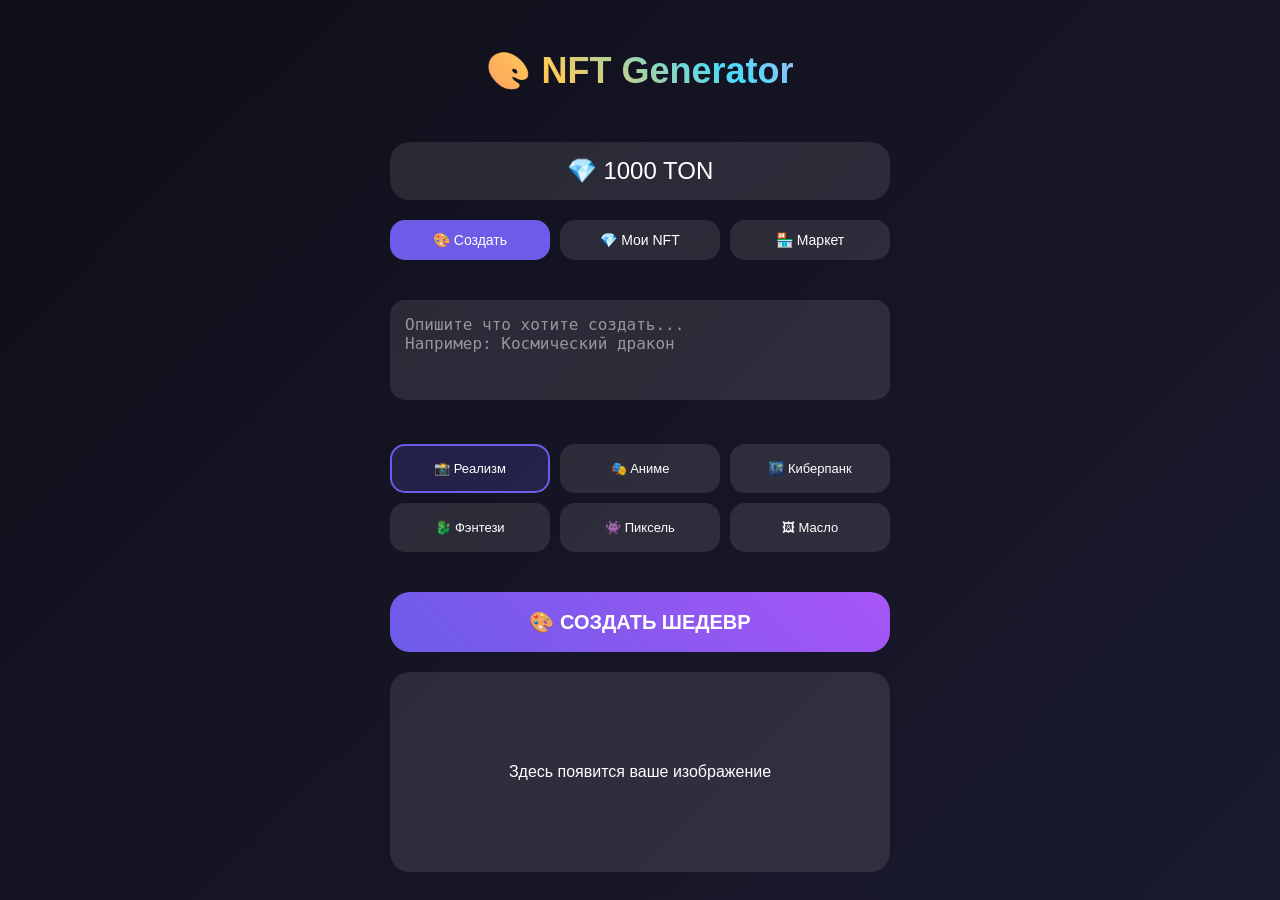
<file: nft-generator/index.html>
<!DOCTYPE html>
<html>
<head>
    <meta charset="UTF-8">
    <meta name="viewport" content="width=device-width, initial-scale=1.0">
    <title>NFT Generator</title>
    <script src="https://telegram.org/js/telegram-web-app.js"></script>
    <style>
        * { margin: 0; padding: 0; box-sizing: border-box; }
        body {
            font-family: -apple-system, sans-serif;
            background: linear-gradient(135deg, #0f0f1a, #1a1a2e);
            color: white;
            min-height: 100vh;
            padding: 20px;
        }
        .container { max-width: 500px; margin: 0 auto; }
        .header { text-align: center; padding: 30px 0; }
        .header h1 {
            font-size: 36px;
            background: linear-gradient(45deg, #ff6b6b, #feca57, #48dbfb, #ff9ff3);
            -webkit-background-clip: text;
            -webkit-text-fill-color: transparent;
            animation: rainbow 3s infinite;
        }
        @keyframes rainbow {
            0%,100% { filter: hue-rotate(0deg); }
            50% { filter: hue-rotate(360deg); }
        }
        .balance {
            background: rgba(255,255,255,0.1);
            padding: 15px;
            border-radius: 20px;
            text-align: center;
            font-size: 24px;
            margin: 20px 0;
        }
        .tabs {
            display: flex;
            gap: 10px;
            margin: 20px 0;
        }
        .tab {
            flex: 1;
            padding: 12px;
            background: rgba(255,255,255,0.1);
            border: none;
            color: white;
            border-radius: 15px;
            cursor: pointer;
            font-size: 14px;
        }
        .tab.active { background: #6c5ce7; }
        textarea {
            width: 100%;
            height: 100px;
            background: rgba(255,255,255,0.1);
            border: none;
            border-radius: 15px;
            padding: 15px;
            color: white;
            font-size: 16px;
            resize: none;
            margin: 20px 0;
        }
        textarea::placeholder { color: rgba(255,255,255,0.5); }
        .styles {
            display: grid;
            grid-template-columns: repeat(3, 1fr);
            gap: 10px;
            margin: 20px 0;
        }
        .style-btn {
            padding: 15px 10px;
            background: rgba(255,255,255,0.1);
            border: 2px solid transparent;
            color: white;
            border-radius: 15px;
            cursor: pointer;
            font-size: 13px;
        }
        .style-btn.active { border-color: #6c5ce7; background: rgba(108,92,231,0.2); }
        .generate-btn {
            width: 100%;
            padding: 18px;
            background: linear-gradient(45deg, #6c5ce7, #a855f7);
            color: white;
            border: none;
            border-radius: 20px;
            font-size: 20px;
            cursor: pointer;
            margin: 20px 0;
            font-weight: bold;
        }
        .generate-btn:active { transform: scale(0.95); }
        .result {
            background: rgba(255,255,255,0.1);
            border-radius: 20px;
            padding: 20px;
            text-align: center;
            min-height: 200px;
            display: flex;
            align-items: center;
            justify-content: center;
            flex-direction: column;
        }
        .result img {
            max-width: 100%;
            border-radius: 15px;
        }
        .nft-grid {
            display: grid;
            grid-template-columns: repeat(2, 1fr);
            gap: 15px;
            margin-top: 20px;
        }
        .nft-card {
            background: rgba(255,255,255,0.1);
            border-radius: 15px;
            overflow: hidden;
        }
        .nft-card img {
            width: 100%;
            height: 150px;
            object-fit: cover;
        }
        .nft-info {
            padding: 10px;
        }
        .nft-name { font-weight: bold; margin-bottom: 5px; }
        .nft-price { color: #feca57; }
        .buy-btn {
            width: 100%;
            padding: 10px;
            background: #6c5ce7;
            color: white;
            border: none;
            border-radius: 10px;
            margin-top: 10px;
            cursor: pointer;
        }
        .hidden { display: none; }
        .loading {
            width: 50px;
            height: 50px;
            border: 4px solid rgba(255,255,255,0.1);
            border-top: 4px solid #6c5ce7;
            border-radius: 50%;
            animation: spin 1s linear infinite;
        }
        @keyframes spin {
            to { transform: rotate(360deg); }
        }
    </style>
</head>
<body>
    <div class="container">
        <div class="header">
            <h1>🎨 NFT Generator</h1>
        </div>
        
        <div class="balance">💎 <span id="balance">1000</span> TON</div>
        
        <div class="tabs">
            <button class="tab active" onclick="showTab('create')">🎨 Создать</button>
            <button class="tab" onclick="showTab('nft')">💎 Мои NFT</button>
            <button class="tab" onclick="showTab('market')">🏪 Маркет</button>
        </div>
        
        <div id="createTab">
            <textarea id="prompt" placeholder="Опишите что хотите создать...&#10;Например: Космический дракон"></textarea>
            
            <div class="styles">
                <button class="style-btn active" data-style="realistic">📸 Реализм</button>
                <button class="style-btn" data-style="anime">🎭 Аниме</button>
                <button class="style-btn" data-style="cyberpunk">🌃 Киберпанк</button>
                <button class="style-btn" data-style="fantasy">🐉 Фэнтези</button>
                <button class="style-btn" data-style="pixel">👾 Пиксель</button>
                <button class="style-btn" data-style="oil">🖼 Масло</button>
            </div>
            
            <button class="generate-btn" onclick="generate()">🎨 СОЗДАТЬ ШЕДЕВР</button>
            
            <div class="result" id="result">
                <p>Здесь появится ваше изображение</p>
            </div>
        </div>
        
        <div id="nftTab" class="hidden">
            <h2>💎 Моя коллекция</h2>
            <div class="nft-grid" id="myNfts">
                <p>У вас пока нет NFT</p>
            </div>
        </div>
        
        <div id="marketTab" class="hidden">
            <h2>🏪 Маркет NFT</h2>
            <div class="nft-grid" id="marketplace"></div>
        </div>
    </div>
    
    <script>
        const tg = window.Telegram.WebApp;
        tg.ready();
        tg.expand();
        
        let balance = 1000;
        let currentStyle = 'realistic';
        let myNFTs = [];
        
        // Вкладки
        function showTab(tab) {
            document.querySelectorAll('.tab').forEach(t => t.classList.remove('active'));
            event.target.classList.add('active');
            document.querySelectorAll('#createTab, #nftTab, #marketTab').forEach(t => t.classList.add('hidden'));
            document.getElementById(tab + 'Tab').classList.remove('hidden');
            if (tab === 'market') loadMarket();
        }
        
        // Стили
        document.querySelectorAll('.style-btn').forEach(btn => {
            btn.onclick = function() {
                document.querySelectorAll('.style-btn').forEach(b => b.classList.remove('active'));
                this.classList.add('active');
                currentStyle = this.dataset.style;
            };
        });
        
        // Генерация
        async function generate() {
            const prompt = document.getElementById('prompt').value;
            if (!prompt) { tg.showAlert('Введите описание!'); return; }
            
            document.getElementById('result').innerHTML = '<div class="loading"></div><p>Создаю...</p>';
            
            await new Promise(r => setTimeout(r, 2000));
            
            const img = `https://picsum.photos/seed/${Date.now()}/512/512`;
            
            document.getElementById('result').innerHTML = `
                <img src="${img}" alt="Generated">
                <button class="buy-btn" onclick="mint('${prompt}', '${img}')" style="margin-top:15px;">
                    💎 Минтить NFT
                </button>
            `;
        }
        
        // Минтинг
        function mint(name, img) {
            myNFTs.push({
                name: name.substring(0, 20),
                image: img,
                rarity: ['Обычный','Редкий','Эпический','Легендарный'][Math.floor(Math.random()*4)]
            });
            balance += 50;
            document.getElementById('balance').textContent = balance;
            tg.showAlert('✅ NFT создан!');
        }
        
        // Маркет
        function loadMarket() {
            const names = ['Дракон','Феникс','Единорог','Волк','Орел','Лиса','Тигр','Демон'];
            document.getElementById('marketplace').innerHTML = names.map((name, i) => `
                <div class="nft-card">
                    <img src="https://picsum.photos/seed/${name}/300/300">
                    <div class="nft-info">
                        <div class="nft-name">${name}</div>
                        <div class="nft-price">💎 ${50 + i * 30} TON</div>
                        <button class="buy-btn" onclick="buyNFT('${name}', ${50 + i * 30})">Купить</button>
                    </div>
                </div>
            `).join('');
        }
        
        // Покупка
        function buyNFT(name, price) {
            if (balance >= price) {
                balance -= price;
                document.getElementById('balance').textContent = balance;
                tg.showAlert('✅ Куплен NFT: ' + name);
            } else {
                tg.showAlert('❌ Недостаточно средств!');
            }
        }
    </script>
</body>
</html>
</file>
